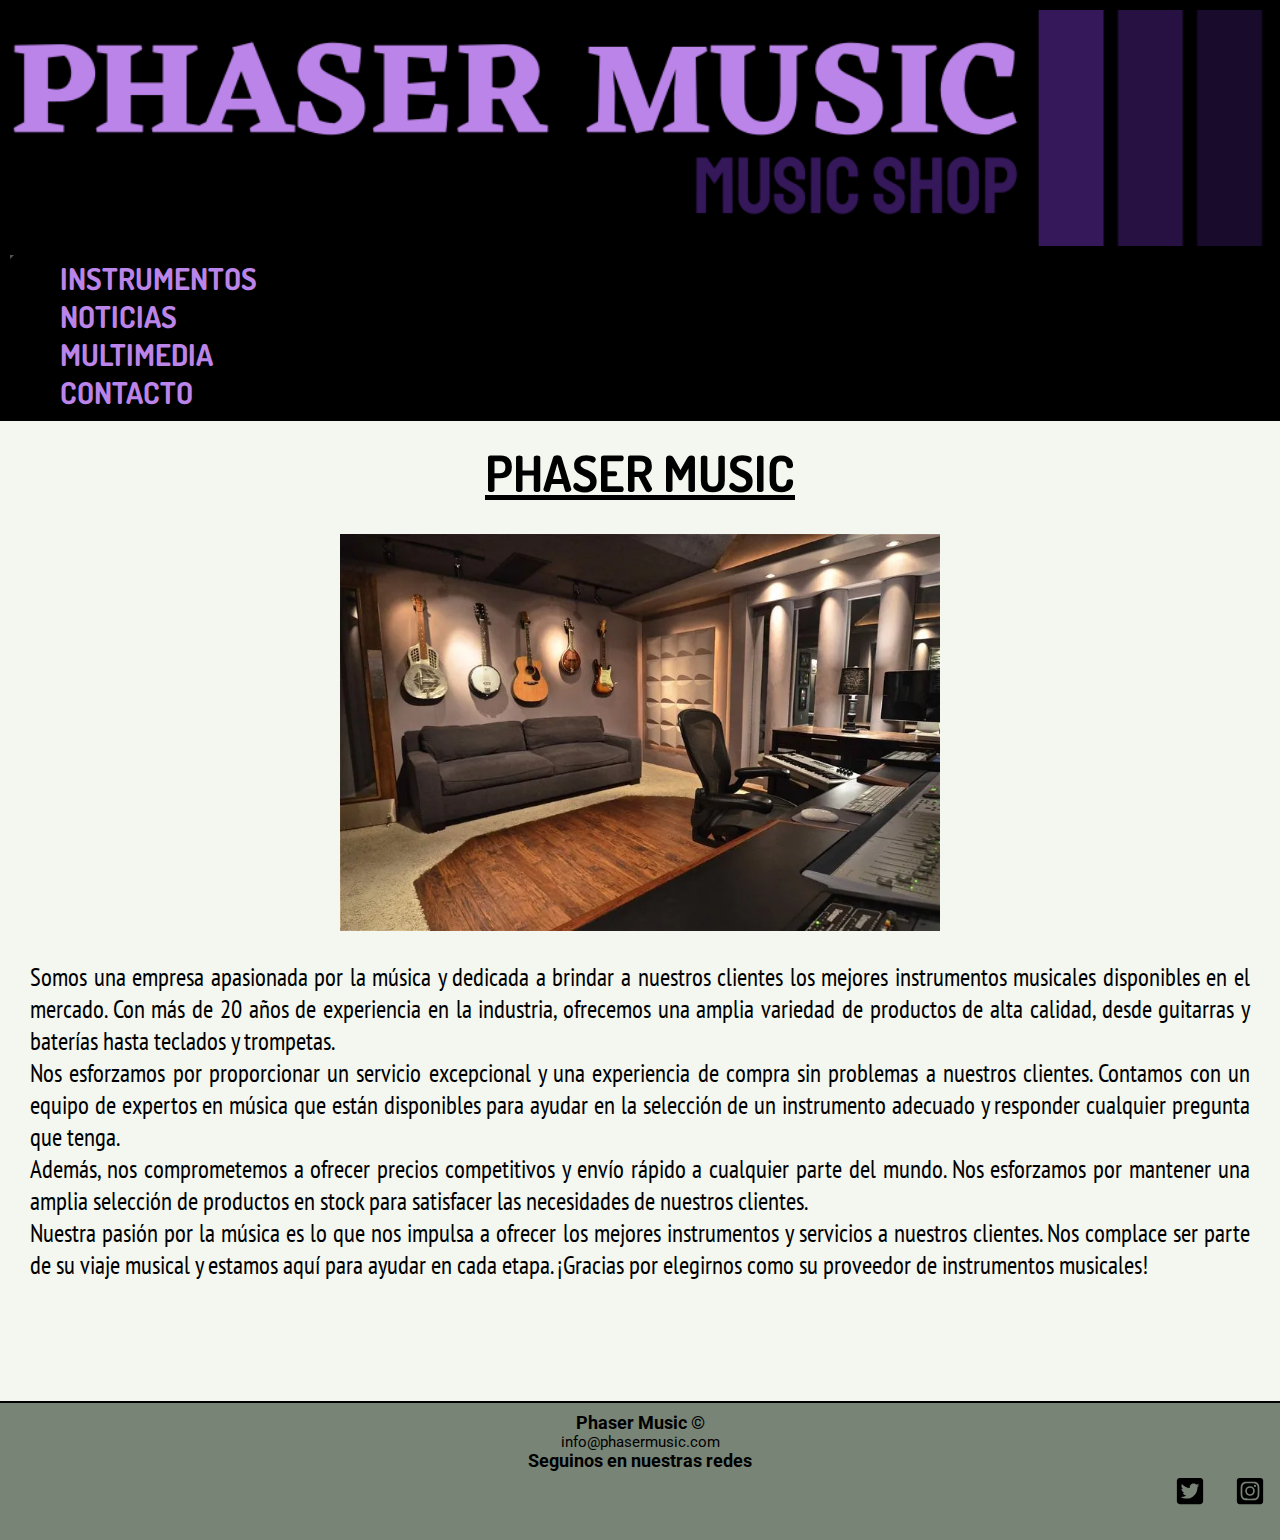
<file: index.html>
<!DOCTYPE html>
<html lang="en">
<head>
    <meta charset="UTF-8">
    <meta http-equiv="X-UA-Compatible" content="IE=edge">
    <meta name="viewport" content="width=device-width, initial-scale=1.0">
    <meta name="description" content="Tienda de instrumentos musicales Phaser Music">
    <meta name="keywords" content="Tienda de música, Noticias, Producción musical, Eventos musicales, Comunidad musical">
    <title>PHASER MUSIC - Venta de Instrumentos Musicales</title>
    
    <!-- Google Fonts -->
    <link rel="preconnect" href="https://fonts.googleapis.com">
    <link rel="preconnect" href="https://fonts.gstatic.com" crossorigin>
    <link href="https://fonts.googleapis.com/css2?family=Dosis&family=PT+Sans+Narrow&family=Roboto&display=swap" rel="stylesheet">
    
    <!-- bootstrap -->
    <link href="https://cdn.jsdelivr.net/npm/bootstrap@5.3.0-alpha1/dist/css/bootstrap.min.css" rel="stylesheet" integrity="sha384-GLhlTQ8iRABdZLl6O3oVMWSktQOp6b7In1Zl3/Jr59b6EGGoI1aFkw7cmDA6j6gD" crossorigin="anonymous">
    
    <!-- AOS -->
    <link href="https://unpkg.com/aos@2.3.1/dist/aos.css" rel="stylesheet">
    
    <!-- CSS main-->
    <link rel="stylesheet" href="./css/styles.css">
</head>

<body>
    <header>
        <nav class="navbar navbar-expand-xl">
            <div class="container-fluid">
                <a class="navbar-brand" href="index.html"><img src="./images/pm-logo.webp" alt="logo empresa"></a>
                <button class="navbar-toggler" type="button" data-bs-toggle="collapse" data-bs-target="#navbarTogglerDemo02" aria-controls="navbarTogglerDemo02" aria-expanded="false" aria-label="Toggle navigation">
                    <span class="navbar-toggler-icon"></span>
                </button>
                <div class="collapse navbar-collapse" id="navbarTogglerDemo02">
                    <ul class="navbar-nav me-auto mb-2 mb-lg-0">
                        <li class="nav-item">
                            <a class="nav-link" href="./pages/instrumentos.html">INSTRUMENTOS</a>
                        </li>
                        <li class="nav-item">
                            <a class="nav-link" href="./pages/noticias.html">NOTICIAS</a>
                        </li>
                        <li class="nav-item">
                            <a class="nav-link" href="./pages/multimedia.html">MULTIMEDIA</a>
                        </li>
                        <li class="nav-item">
                            <a class="nav-link" href="./pages/contacto.html">CONTACTO</a>
                        </li>
                    </ul>
                </div>
            </div>
        </nav>
    </header>
    <main class="main_index">
        <section>
            <h1 class="title_main"> PHASER MUSIC</h1>
            <div data-aos="zoom-in">
                <img src="./images/sala-de-grabacion.webp" alt="Sala de estudio de musica" class="img_main container-lg">
            </div>
        </section>
        <section>
            <div>
                <p class="text_paragraph">Somos una empresa apasionada por la música y dedicada a brindar a nuestros clientes los mejores instrumentos musicales disponibles en el mercado. Con más de 20 años de experiencia en la industria, ofrecemos una amplia variedad de productos de alta calidad, desde guitarras y baterías hasta teclados y trompetas.
                <br>
                Nos esforzamos por proporcionar un servicio excepcional y una experiencia de compra sin problemas a nuestros clientes. Contamos con un equipo de expertos en música que están disponibles para ayudar en la selección de un instrumento adecuado y responder cualquier pregunta que tenga. 
                <br>
                Además, nos comprometemos a ofrecer precios competitivos y envío rápido a cualquier parte del mundo. Nos esforzamos por mantener una amplia selección de productos en stock para satisfacer las necesidades de nuestros clientes. 
                <br>
                Nuestra pasión por la música es lo que nos impulsa a ofrecer los mejores instrumentos y servicios a nuestros clientes. Nos complace ser parte de su viaje musical y estamos aquí para ayudar en cada etapa. ¡Gracias por elegirnos como su proveedor de instrumentos musicales!
                </p>
            </div>
        </section>
    </main>
    <footer>
        <section>
            <h3 class="text-footer">Phaser Music ©</h3>
            <p><a class="mail" href="mailto:info@phasermusic.com">info@phasermusic.com</a></p>
        </section>
        <section>
            <h3 class="text-footer">Seguinos en nuestras redes</h3>
            <span>
                <ul class="redes">
                    <li class="icons"><a href="https://twitter.com/phasermusicok" target="_blank"><img src="./images/Twitter.svg" alt="Twitter" class="icon_redes"></a></li>
                    <li class="icons"><a href="https://instagram.com/phasermusicok" target="_blank"><img src="./images/Instagram.svg" alt="Instagram" class="icon_redes"></a></li>
                </ul>
            </span>
        </section>
    </footer>
    
    <!-- script bootstrap -->
    <script src="https://cdn.jsdelivr.net/npm/bootstrap@5.3.0-alpha1/dist/js/bootstrap.bundle.min.js" integrity="sha384-w76AqPfDkMBDXo30jS1Sgez6pr3x5MlQ1ZAGC+nuZB+EYdgRZgiwxhTBTkF7CXvN" crossorigin="anonymous"></script>
    <!-- script AOS -->
    <script src="https://unpkg.com/aos@2.3.1/dist/aos.js"></script>
    <script>
        AOS.init();
    </script>
</body>

</html>
</file>
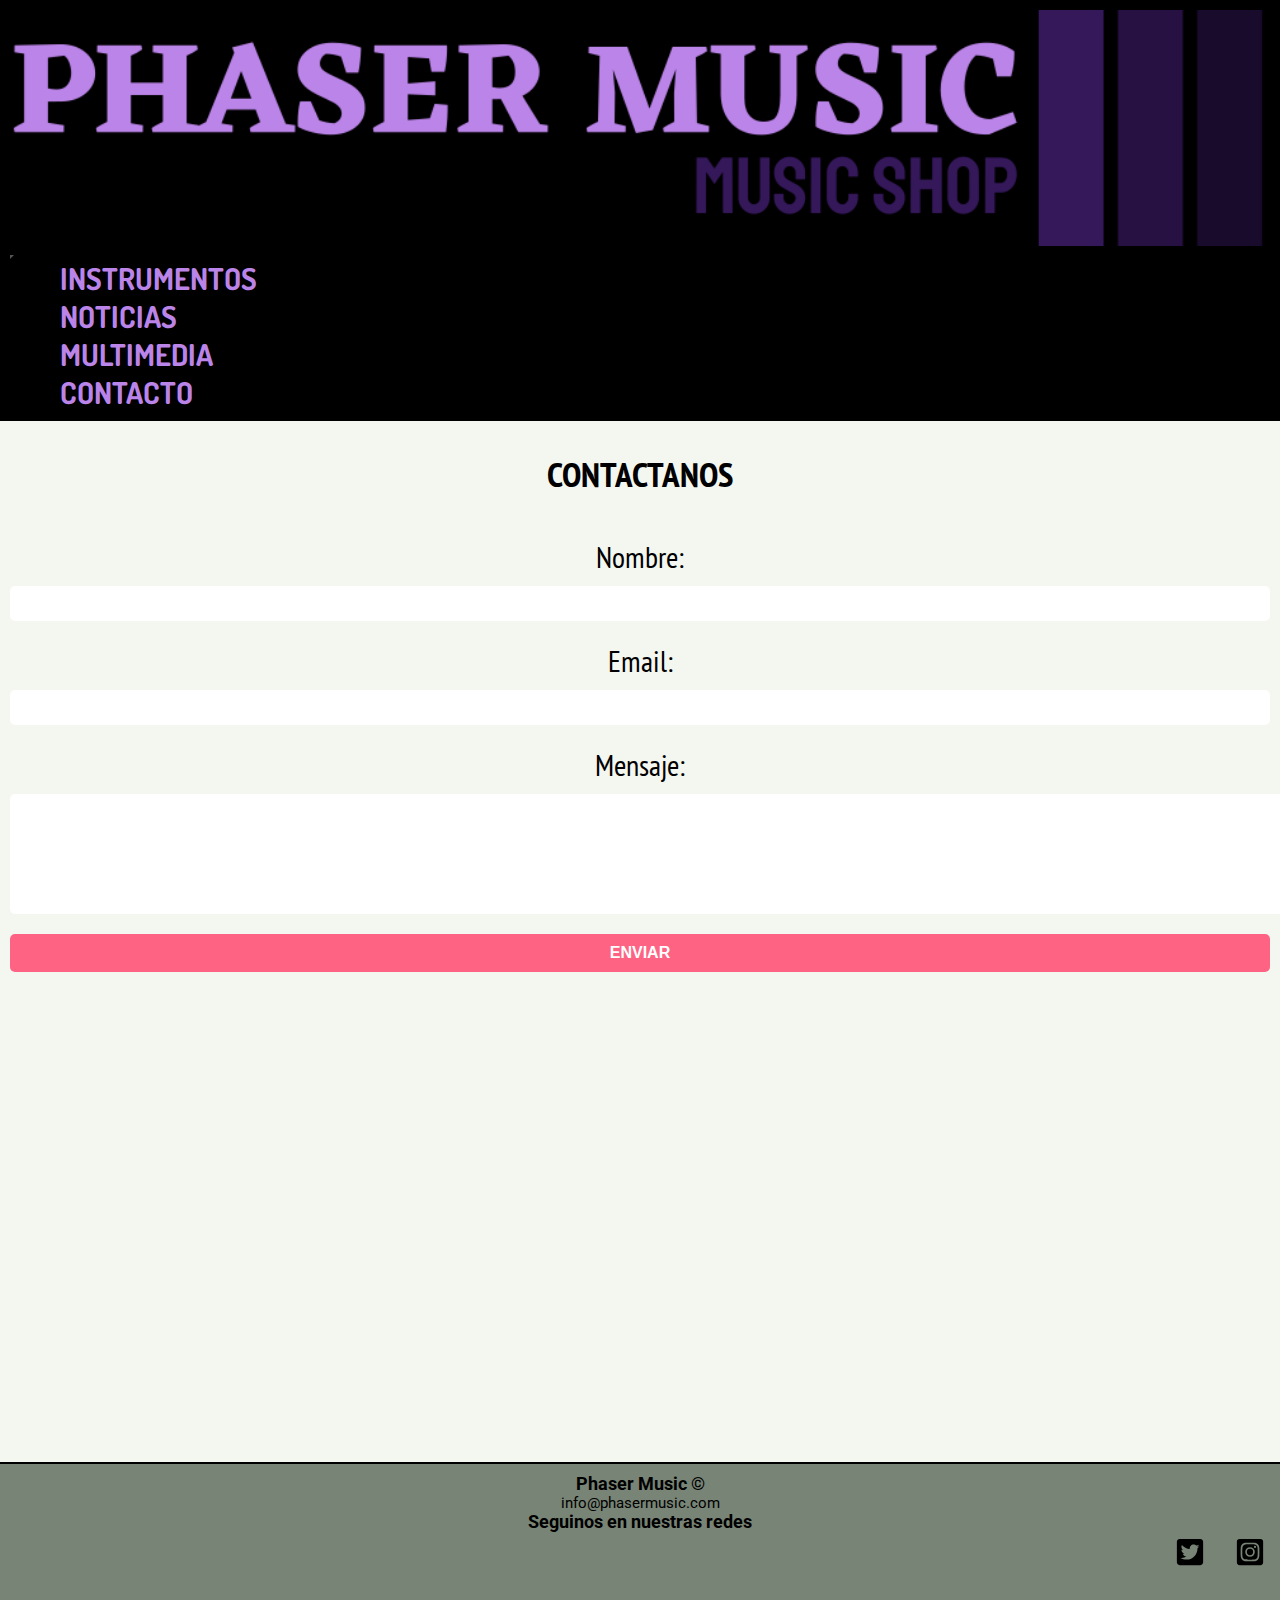
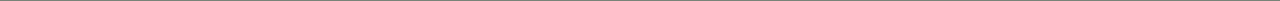
<file: pages/contacto.html>
<!DOCTYPE html>
<html lang="en">
<head>
    <meta charset="UTF-8">
    <meta http-equiv="X-UA-Compatible" content="IE=edge">
    <meta name="viewport" content="width=device-width, initial-scale=1.0">
    <meta name="description" content="Contáctanos para asesoramiento en instrumentos">
    <meta name="keywords" content="Tienda, Instrumentos musicales, Noticias, Producción musical, Eventos musicales, asesoramiento">
    <title>Contáctanos | PHASER MUSIC</title>
    
    <!-- bootstrap -->
    <link href="https://cdn.jsdelivr.net/npm/bootstrap@5.3.0-alpha1/dist/css/bootstrap.min.css" rel="stylesheet" integrity="sha384-GLhlTQ8iRABdZLl6O3oVMWSktQOp6b7In1Zl3/Jr59b6EGGoI1aFkw7cmDA6j6gD" crossorigin="anonymous">
    
    
    <!-- Google Fonts -->
    <link rel="preconnect" href="https://fonts.googleapis.com">
    <link rel="preconnect" href="https://fonts.gstatic.com" crossorigin>
    <link href="https://fonts.googleapis.com/css2?family=Dosis&family=PT+Sans+Narrow&family=Roboto&display=swap" rel="stylesheet">
    
    <!-- CSS main-->
    <link rel="stylesheet" href="../css/styles.css">
</head>

<body>
    <header>
        <nav class="navbar navbar-expand-xl">
            <div class="container-fluid">
                <a class="navbar-brand" href="../index.html"><img src="../images/pm-logo.webp" alt="logo empresa"></a>
                <button class="navbar-toggler" type="button" data-bs-toggle="collapse" data-bs-target="#navbarTogglerDemo02" aria-controls="navbarTogglerDemo02" aria-expanded="false" aria-label="Toggle navigation">
                    <span class="navbar-toggler-icon"></span>
                </button>
                <div class="collapse navbar-collapse" id="navbarTogglerDemo02">
                    <ul class="navbar-nav me-auto mb-2 mb-lg-0">
                            <li class="nav-item">
                                <a class="nav-link " href="./instrumentos.html">INSTRUMENTOS</a>
                            </li>
                            <li class="nav-item">
                                <a class="nav-link" href="./noticias.html">NOTICIAS</a>
                            </li>
                            <li class="nav-item">
                                <a class="nav-link" href="./multimedia.html">MULTIMEDIA</a>
                            </li>
                            <li class="nav-item">
                                <a class="nav-link" href="./contacto.html">CONTACTO</a>
                        </li>
                    </ul>
                </div>
            </div>
        </nav>
    </header>
    <main>
        <section>
            <div class="contact-form container-md">
                <h1 class="heading">CONTACTANOS</h1>
                <form>
                    <label for="name">Nombre:</label>
                    <input type="text" required="">
                    <label for="email">Email:</label>
                    <input type="email" id="email" name="email" required="">
                    <label for="message">Mensaje:</label>
                    <textarea id="message" name="message" required=""></textarea>
                    <button type="submit">ENVIAR</button>
                </form>
            </div>
        </section>
        <section class="contact-maps">
            <iframe src="https://www.google.com/maps/embed?pb=!1m18!1m12!1m3!1d13136.966155901135!2d-58.4499033572472!3d-34.59805327431516!2m3!1f0!2f0!3f0!3m2!1i1024!2i768!4f13.1!3m3!1m2!1s0x95bcca0c687ee0b7%3A0x879b67a1fd77fb98!2sVilla%20Crespo%2C%20CABA!5e0!3m2!1ses-419!2sar!4v1678133033742!5m2!1ses-419!2sar" width="400" height="300" style="border:0;" allowfullscreen="" loading="lazy" referrerpolicy="no-referrer-when-downgrade"></iframe>
        </section>
    </main>
    <footer>
        <section>
            <h3 class="text-footer">Phaser Music ©</h3>
            <p><a class="mail" href="mailto:info@phasermusic.com">info@phasermusic.com</a></p>
        </section>
        <section>
            <h3 class="text-footer">Seguinos en nuestras redes</h3>
            <span>
                <ul class="redes">
                    <li class="icons"><a href="https://twitter.com/phasermusicok" target="_blank"><img src="../images/Twitter.svg" alt="Twitter" class="icon_redes"></a></li>
                    <li class="icons"><a href="https://instagram.com/phasermusicok" target="_blank"><img src="../images/Instagram.svg" alt="Instagram" class="icon_redes"></a></li>
                </ul>
            </span>
        </section>
    </footer>
    <!-- script bootstrap -->
    <script src="https://cdn.jsdelivr.net/npm/bootstrap@5.3.0-alpha1/dist/js/bootstrap.bundle.min.js" integrity="sha384-w76AqPfDkMBDXo30jS1Sgez6pr3x5MlQ1ZAGC+nuZB+EYdgRZgiwxhTBTkF7CXvN" crossorigin="anonymous"></script>
</body>

</html>
</file>
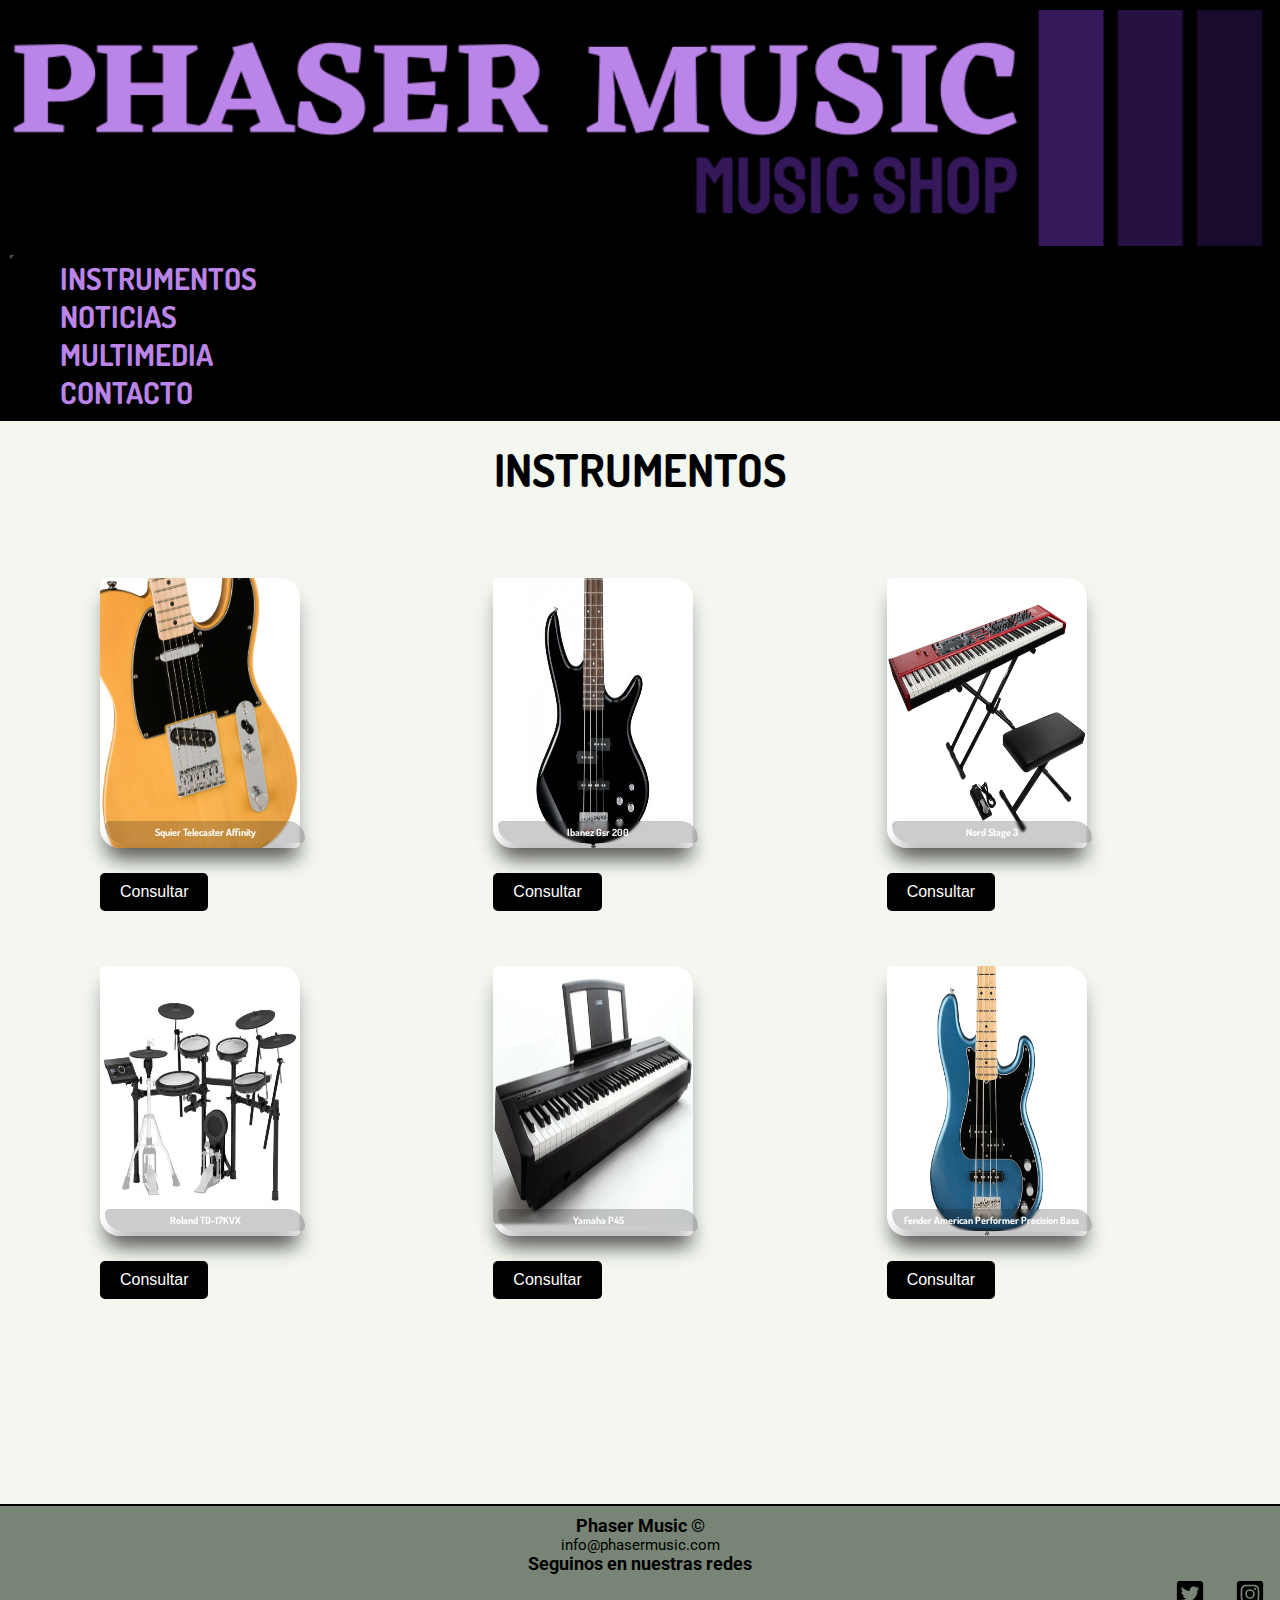
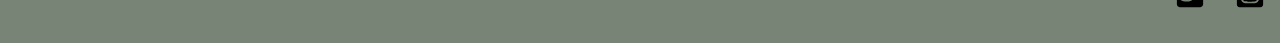
<file: pages/instrumentos.html>
<!DOCTYPE html>
<html lang="en">
<head>
    <meta charset="UTF-8">
    <meta http-equiv="X-UA-Compatible" content="IE=edge">
    <meta name="viewport" content="width=device-width, initial-scale=1.0">
    <meta name="description" content="Instrumentos | Phaser Music">
    <meta name="keywords" content="Tienda, Instrumentos musicales, guitarra, bajo, bateria, teclado, accesorios">
    <title>Instrumentos | PHASER MUSIC</title>
    
    <!-- bootstrap -->
    <link href="https://cdn.jsdelivr.net/npm/bootstrap@5.3.0-alpha1/dist/css/bootstrap.min.css" rel="stylesheet" integrity="sha384-GLhlTQ8iRABdZLl6O3oVMWSktQOp6b7In1Zl3/Jr59b6EGGoI1aFkw7cmDA6j6gD" crossorigin="anonymous">
    
    
    <!-- Google Fonts -->
    <link rel="preconnect" href="https://fonts.googleapis.com">
    <link rel="preconnect" href="https://fonts.gstatic.com" crossorigin>
    <link href="https://fonts.googleapis.com/css2?family=Dosis&family=PT+Sans+Narrow&family=Roboto&display=swap" rel="stylesheet">
    
    <!-- CSS main-->
    <link rel="stylesheet" href="../css/styles.css">
</head>
<body>
    <header>
        <nav class="navbar navbar-expand-xl">
            <div class="container-fluid">
                <a class="navbar-brand" href="../index.html"><img src="../images/pm-logo.webp" alt="logo empresa"></a>
                <button class="navbar-toggler" type="button" data-bs-toggle="collapse" data-bs-target="#navbarTogglerDemo02" aria-controls="navbarTogglerDemo02" aria-expanded="false" aria-label="Toggle navigation">
                    <span class="navbar-toggler-icon"></span>
                </button>
                <div class="collapse navbar-collapse" id="navbarTogglerDemo02">
                    <ul class="navbar-nav me-auto mb-2 mb-lg-0">
                        <li class="nav-item">
                            <a class="nav-link " href="./instrumentos.html">INSTRUMENTOS</a>
                        </li>
                        <li class="nav-item">
                            <a class="nav-link" href="./noticias.html">NOTICIAS</a>
                        </li>
                        <li class="nav-item">
                            <a class="nav-link" href="./multimedia.html">MULTIMEDIA</a>
                        </li>
                        <li class="nav-item">
                            <a class="nav-link" href="./contacto.html">CONTACTO</a>
                        </li>
                    </ul>
                </div>
            </div>
        </nav>
    </header>
    <main>
        <h1 class="title-page">INSTRUMENTOS</h1>
        <section class="card-container">
            <article>
            <div class="card">
                <div class="img-container">
                    <div class="img"><img src="../images/squier-tele.webp" alt="Guitarra tipo Telecaster">
                    </div>
                    <div class="description card">
                        <span class="title">
                            Squier Telecaster Affinity
                        </span>
                    </div>
                </div>
            </div>
            <button class="boton-contacto" onclick="location.href='./contacto.html'">Consultar</button>
            </article>
            <article>
            <div class="card">
                <div class="img-container">
                    <div class="img"> <img src="../images/bajo-ibanez.webp" alt="Bajo Ibanez">
                    </div>
                    <div class="description card">
                        <span class="title">
                            Ibanez Gsr 200
                        </span>
                    </div>
                </div>
            </div>
            <button class="boton-contacto" onclick="location.href='./contacto.html'">Consultar</button>
            </article>
            <article>
            <div class="card">
                <div class="img-container">
                    <div class="img"> <img src="../images/NS3.webp" alt="Teclado Nord">
                    </div>
                    <div class="description card">
                        <span class="title">
                            Nord Stage 3
                        </span>
                    </div>
                </div>
            </div>
            <button class="boton-contacto" onclick="location.href='./contacto.html'">Consultar</button>
            </article>
            <article>
                <div class="card">
                    <div class="img-container">
                        <div class="img"> <img src="../images/roland-td-17kvx.webp" alt="bateria roland">
                        </div>
                        <div class="description card">
                            <span class="title">
                                Roland TD-17KVX
                            </span>
                        </div>
                    </div>
                </div>
                <button class="boton-contacto" onclick="location.href='./contacto.html'">Consultar</button>
            </article>
            <article>
                <div class="card">
                    <div class="img-container">
                        <div class="img"> <img src="../images/Yamaha-P45.webp" alt="bateria roland">
                        </div>
                        <div class="description card">
                            <span class="title">
                                Yamaha P45
                            </span>
                        </div>
                    </div>
                </div>
                <button class="boton-contacto" onclick="location.href='./contacto.html'">Consultar</button>
            </article>
            <article>
                <div class="card">
                    <div class="img-container">
                        <div class="img"> <img src="../images/PBass.webp" alt="bateria roland">
                        </div>
                        <div class="description card">
                            <span class="title">
                                Fender American Performer Precision Bass
                            </span>
                        </div>
                    </div>
                </div>
                <button class="boton-contacto" onclick="location.href='./contacto.html'">Consultar</button>
            </article>
        </section>
    </main>
    <footer>
        <section>
            <h3 class="text-footer">Phaser Music ©</h3>
            <p><a class="mail" href="mailto:info@phasermusic.com">info@phasermusic.com</a></p>
        </section>
        <section>
            <h3 class="text-footer">Seguinos en nuestras redes</h3>
            <span>
                <ul class="redes">
                    <li class="icons"><a href="https://twitter.com/phasermusicok" target="_blank"><img src="../images/Twitter.svg" alt="Twitter" class="icon_redes"></a></li>
                    <li class="icons"><a href="https://instagram.com/phasermusicok" target="_blank"><img src="../images/Instagram.svg" alt="Instagram" class="icon_redes"></a></li>
                </ul>
            </span>
        </section>
    </footer>
    <!-- script bootstrap -->
    <script src="https://cdn.jsdelivr.net/npm/bootstrap@5.3.0-alpha1/dist/js/bootstrap.bundle.min.js" integrity="sha384-w76AqPfDkMBDXo30jS1Sgez6pr3x5MlQ1ZAGC+nuZB+EYdgRZgiwxhTBTkF7CXvN" crossorigin="anonymous"></script>
</body>
</html>
</file>
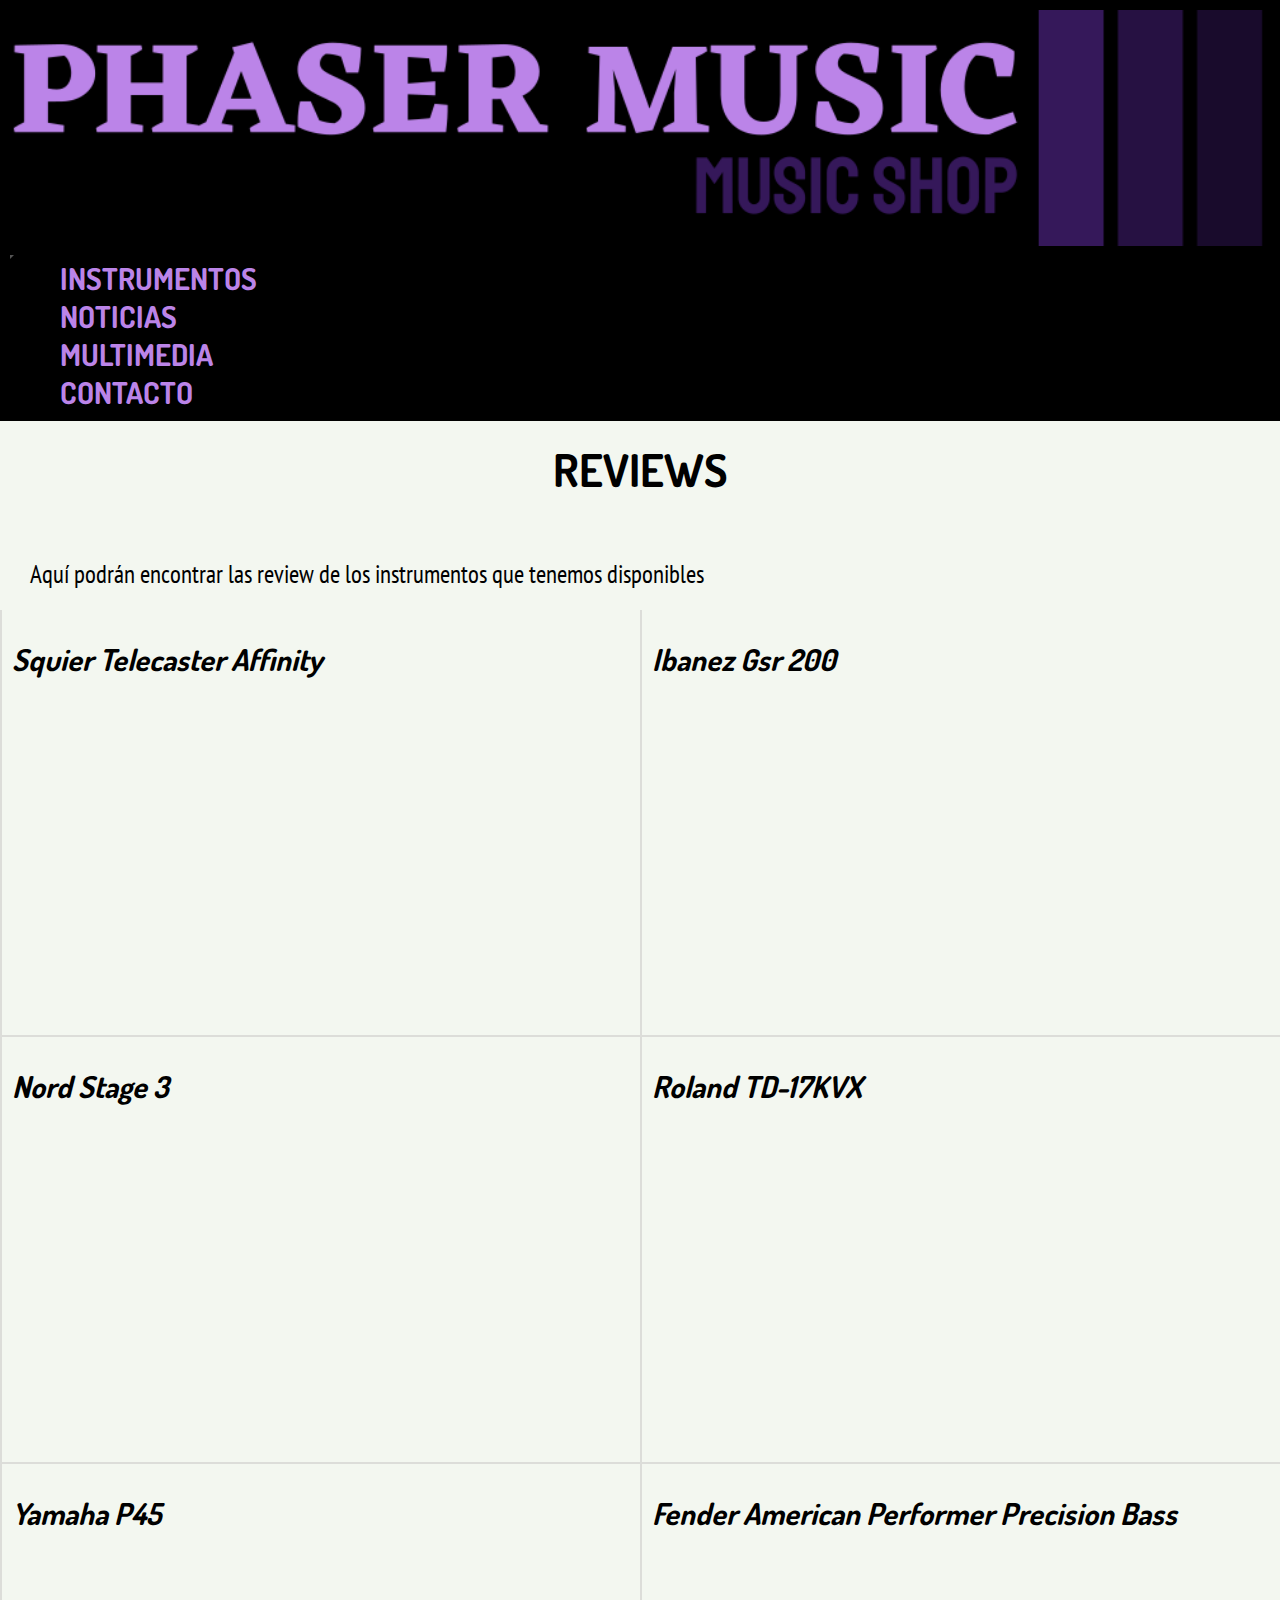
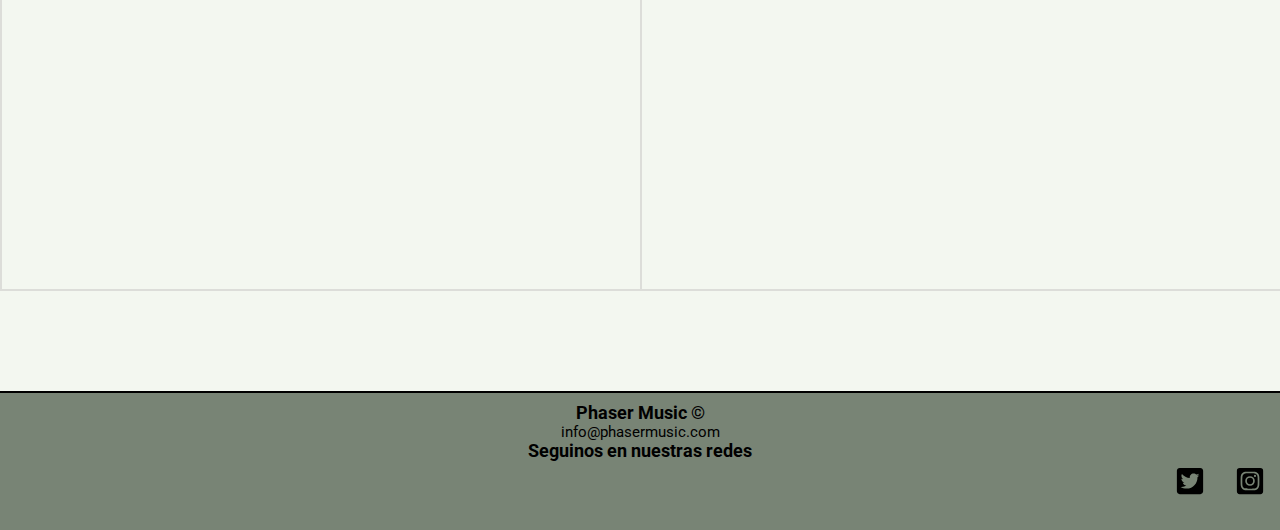
<file: pages/multimedia.html>
<!DOCTYPE html>
<html lang="en">
<head>
    <meta charset="UTF-8">
    <meta http-equiv="X-UA-Compatible" content="IE=edge">
    <meta name="viewport" content="width=device-width, initial-scale=1.0">
    <meta name="description" content="Videos demostrativos de los instrumentos que tenemos a la venta">
    <meta name="keywords" content="Tienda, Instrumentos musicales, revisiones, Noticias, Producción musical, Eventos musicales">
    <title>Reviews | PHASER MUSIC</title>
    
    <!-- bootstrap -->
    <link href="https://cdn.jsdelivr.net/npm/bootstrap@5.3.0-alpha1/dist/css/bootstrap.min.css" rel="stylesheet" integrity="sha384-GLhlTQ8iRABdZLl6O3oVMWSktQOp6b7In1Zl3/Jr59b6EGGoI1aFkw7cmDA6j6gD" crossorigin="anonymous">
    
    <!-- Google Fonts -->
    <link rel="preconnect" href="https://fonts.googleapis.com">
    <link rel="preconnect" href="https://fonts.gstatic.com" crossorigin>
    <link href="https://fonts.googleapis.com/css2?family=Dosis&family=PT+Sans+Narrow&family=Roboto&display=swap" rel="stylesheet">
    
    <!-- CSS main-->
    <link rel="stylesheet" href="../css/styles.css">
</head>
<body>
    <header>
        <nav class="navbar navbar-expand-xl">
            <div class="container-fluid">
                <a class="navbar-brand" href="../index.html"><img src="../images/pm-logo.webp" alt="logo empresa"></a>
                <button class="navbar-toggler" type="button" data-bs-toggle="collapse" data-bs-target="#navbarTogglerDemo02" aria-controls="navbarTogglerDemo02" aria-expanded="false" aria-label="Toggle navigation">
                    <span class="navbar-toggler-icon"></span>
                </button>
                <div class="collapse navbar-collapse" id="navbarTogglerDemo02">
                    <ul class="navbar-nav me-auto mb-2 mb-lg-0">
                        <li class="nav-item">
                            <a class="nav-link " href="./instrumentos.html">INSTRUMENTOS</a>
                        </li>
                        <li class="nav-item">
                            <a class="nav-link" href="./noticias.html">NOTICIAS</a>
                        </li>
                        <li class="nav-item">
                            <a class="nav-link" href="./multimedia.html">MULTIMEDIA</a>
                        </li>
                        <li class="nav-item">
                            <a class="nav-link" href="./contacto.html">CONTACTO</a>
                        </li>
                    </ul>
                </div>
            </div>
        </nav>
    </header>

    <main class="main-media">
        <h1 class="title-page">REVIEWS</h1>
        <P class="text_paragraph">Aquí podrán encontrar las review de los instrumentos que tenemos disponibles</P>
        <section class="video-container">
            <article class="video">
                <h2 class="title-video">Squier Telecaster Affinity</h2>
                <iframe width="560" height="315" src="https://www.youtube.com/embed/E2dxMhqp_fc" title="YouTube video player" frameborder="0" allow="accelerometer; autoplay; clipboard-write; encrypted-media; gyroscope; picture-in-picture; web-share" allowfullscreen></iframe>
            </article>
            <article class="video">
                <h2 class="title-video">Ibanez Gsr 200</h2>
                <iframe width="560" height="315" src="https://www.youtube.com/embed/9slwyOLfAe0" title="YouTube video player" frameborder="0" allow="accelerometer; autoplay; clipboard-write; encrypted-media; gyroscope; picture-in-picture; web-share" allowfullscreen></iframe>
            </article>
            <article class="video">
                <h2 class="title-video">Nord Stage 3</h2>
                <iframe width="560" height="315" src="https://www.youtube.com/embed/tVBKto6Cfqo" title="YouTube video player" frameborder="0" allow="accelerometer; autoplay; clipboard-write; encrypted-media; gyroscope; picture-in-picture; web-share" allowfullscreen></iframe>
            </article>
            <article class="video">
                <h2 class="title-video">Roland TD-17KVX</h2>
                <iframe width="560" height="315" src="https://www.youtube.com/embed/JDHVb9sfdEY" title="YouTube video player" frameborder="0" allow="accelerometer; autoplay; clipboard-write; encrypted-media; gyroscope; picture-in-picture; web-share" allowfullscreen></iframe>
            </article>
            <article class="video">
                <h2 class="title-video">Yamaha P45</h2>
                <iframe width="560" height="315" src="https://www.youtube.com/embed/_mZ8xFhrDuE" title="YouTube video player" frameborder="0" allow="accelerometer; autoplay; clipboard-write; encrypted-media; gyroscope; picture-in-picture; web-share" allowfullscreen></iframe>
            </article>
            <article class="video">
                <h2 class="title-video">Fender American Performer Precision Bass</h2>
                <iframe width="560" height="315" src="https://www.youtube.com/embed/4IBRYS34WWk" title="YouTube video player" frameborder="0" allow="accelerometer; autoplay; clipboard-write; encrypted-media; gyroscope; picture-in-picture; web-share" allowfullscreen></iframe>
            </article>
        </section>
    </main>

    <footer>
        <section>
            <h3 class="text-footer">Phaser Music ©</h3>
            <p><a class="mail" href="mailto:info@phasermusic.com">info@phasermusic.com</a></p>
        </section>
        <section>
            <h3 class="text-footer">Seguinos en nuestras redes</h3>
            <span>
                <ul class="redes">
                    <li class="icons"><a href="https://twitter.com/phasermusicok" target="_blank"><img src="../images/Twitter.svg" alt="Twitter" class="icon_redes"></a></li>
                    <li class="icons"><a href="https://instagram.com/phasermusicok" target="_blank"><img src="../images/Instagram.svg" alt="Instagram" class="icon_redes"></a></li>
                </ul>
            </span>
        </section>
    </footer>
    <!-- script bootstrap -->
    <script src="https://cdn.jsdelivr.net/npm/bootstrap@5.3.0-alpha1/dist/js/bootstrap.bundle.min.js" integrity="sha384-w76AqPfDkMBDXo30jS1Sgez6pr3x5MlQ1ZAGC+nuZB+EYdgRZgiwxhTBTkF7CXvN" crossorigin="anonymous"></script>
</body>
</html>
</file>
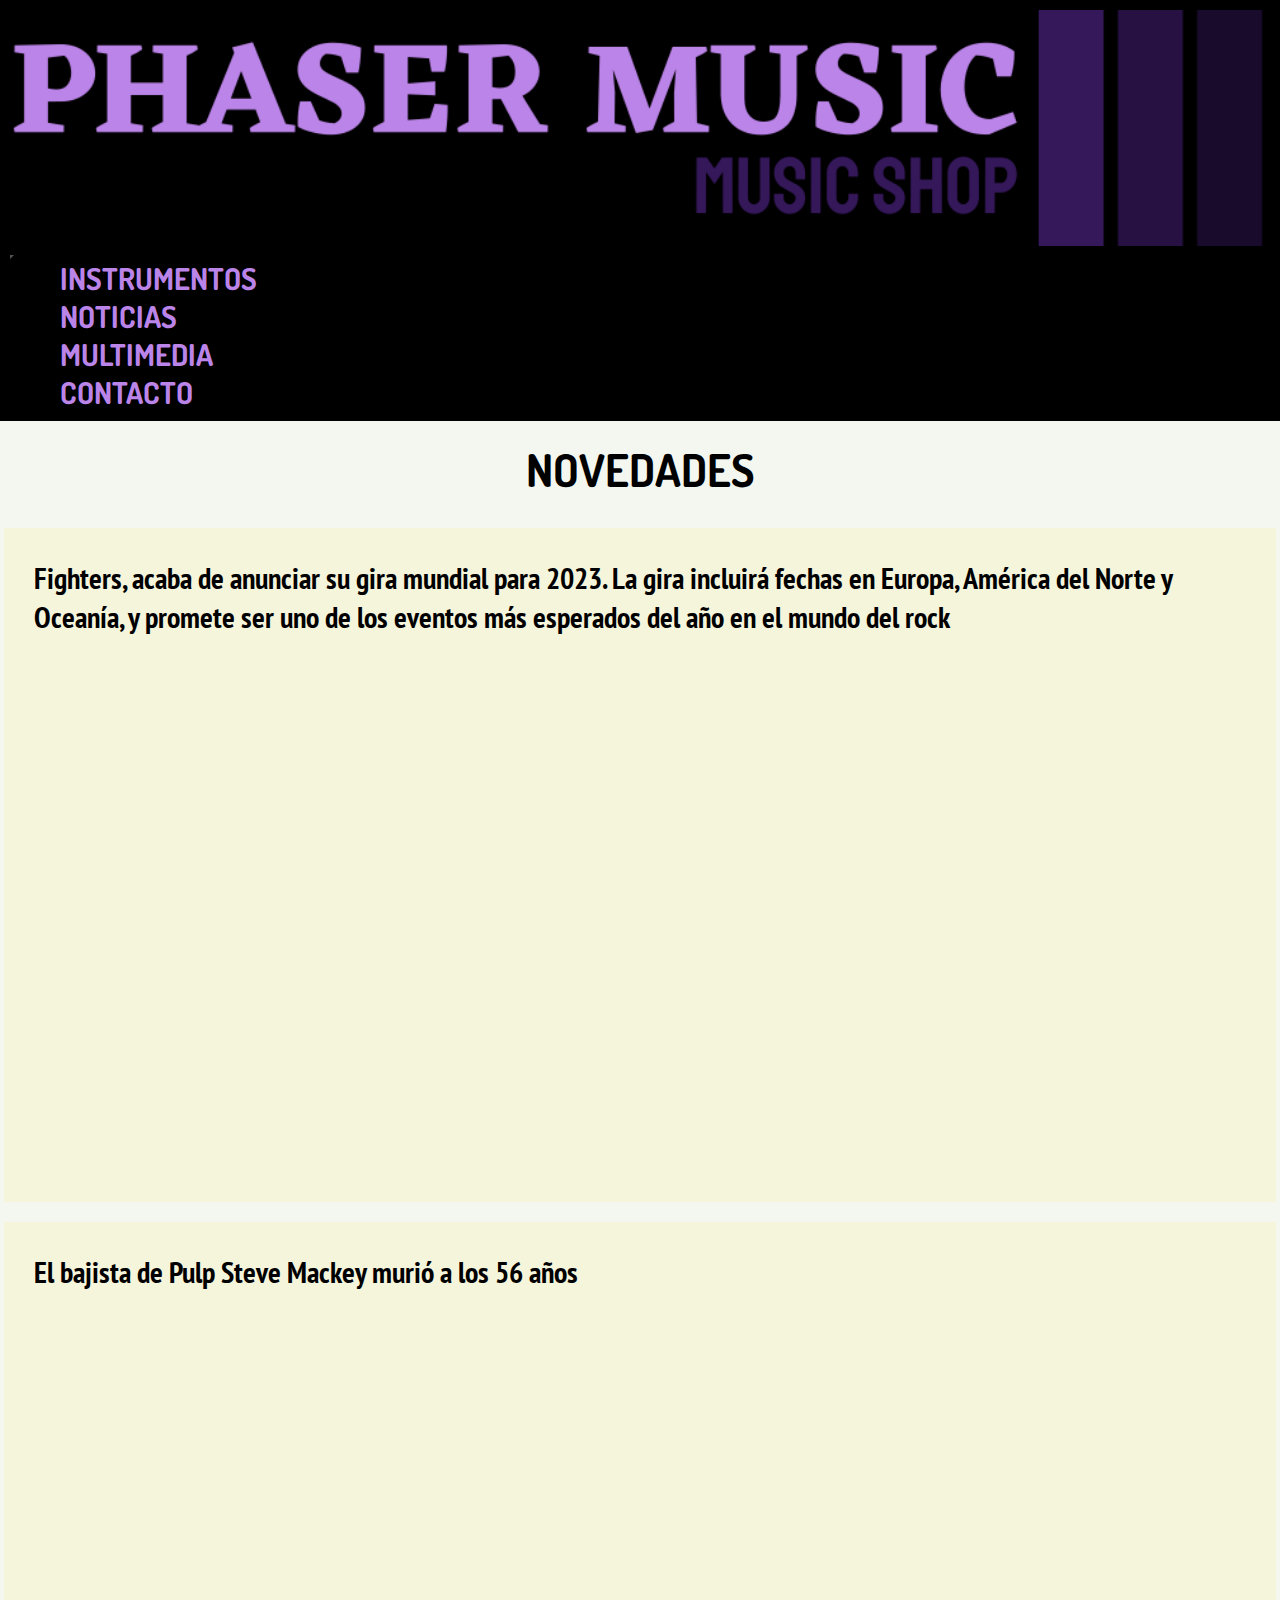
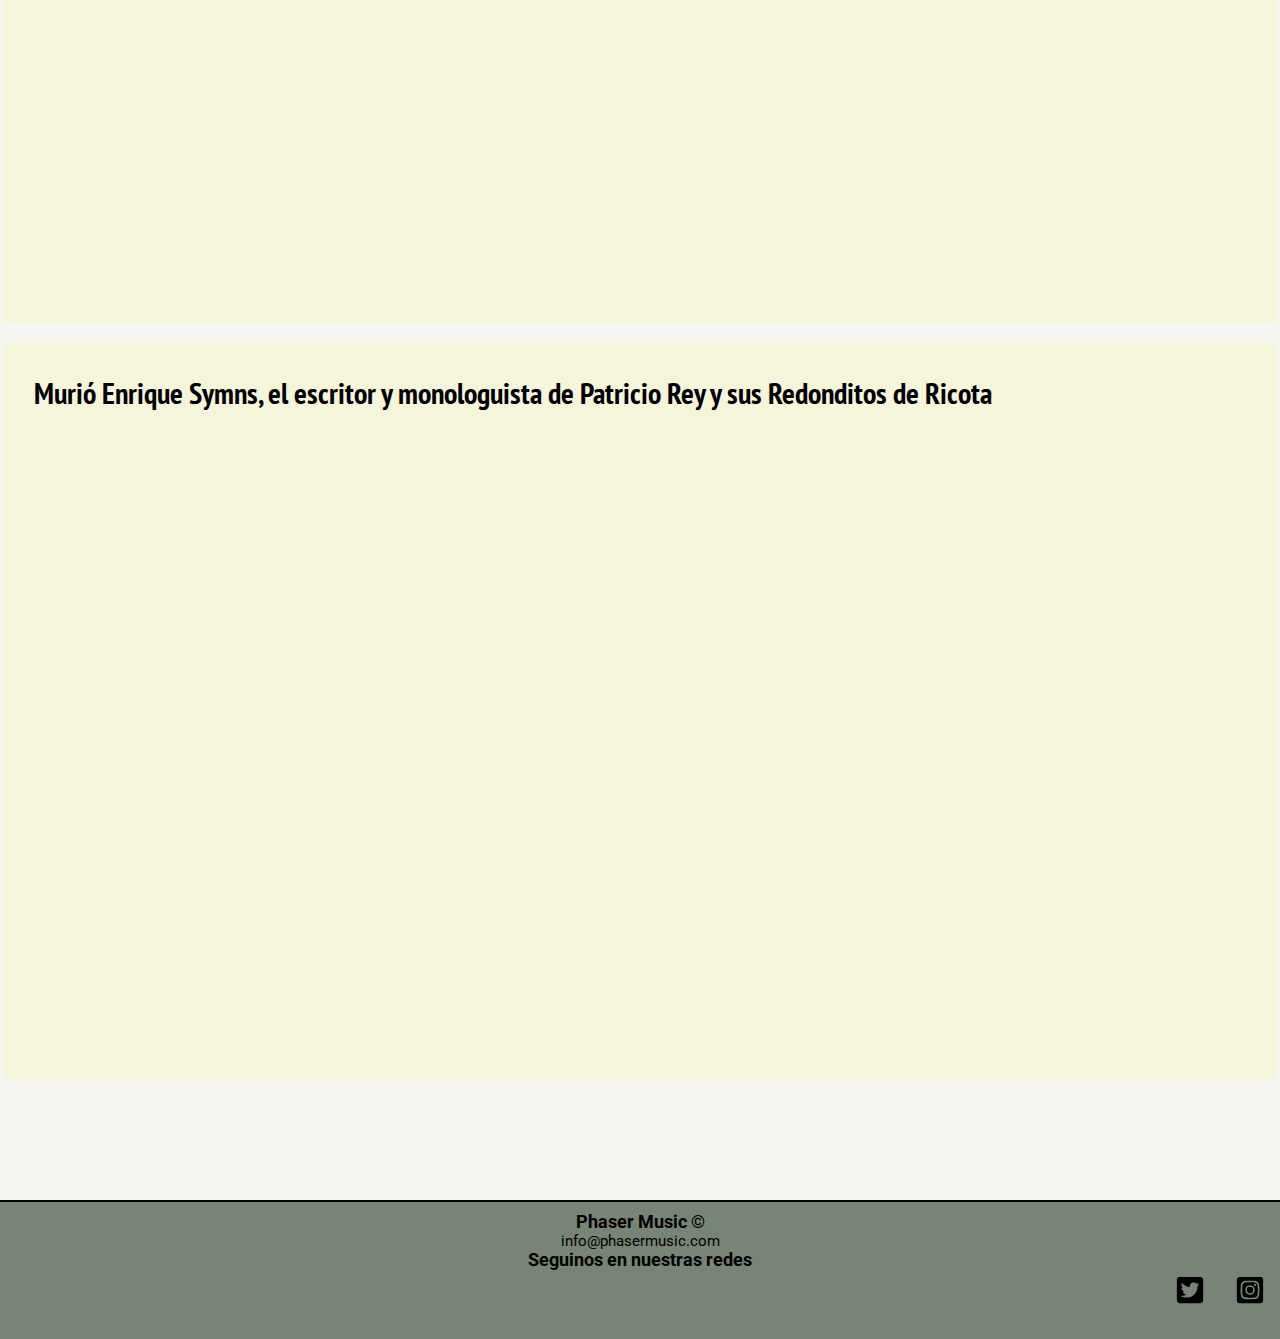
<file: pages/noticias.html>
<!DOCTYPE html>
<html lang="en">

<head>
    <meta charset="UTF-8">
    <meta http-equiv="X-UA-Compatible" content="IE=edge">
    <meta name="viewport" content="width=device-width, initial-scale=1.0">
    <meta name="description" content="Últimas Noticias | Phaser Music">
    <meta name="keywords" content="Tienda, Noticias, Producción musical, Eventos musicales, artistas, shows">
    <title>Noticias | PHASER MUSIC </title>
    
    <!-- Google Fonts -->
    <link rel="preconnect" href="https://fonts.googleapis.com">
    <link rel="preconnect" href="https://fonts.gstatic.com" crossorigin>
    <link href="https://fonts.googleapis.com/css2?family=Dosis&family=PT+Sans+Narrow&family=Roboto&display=swap"rel="stylesheet">
    <!-- bootstrap -->
    <link href="https://cdn.jsdelivr.net/npm/bootstrap@5.3.0-alpha1/dist/css/bootstrap.min.css" rel="stylesheet"integrity="sha384-GLhlTQ8iRABdZLl6O3oVMWSktQOp6b7In1Zl3/Jr59b6EGGoI1aFkw7cmDA6j6gD" crossorigin="anonymous">
    <!-- AOS -->
    <link href="https://unpkg.com/aos@2.3.1/dist/aos.css" rel="stylesheet">
    <!-- CSS main-->
    <link rel="stylesheet" href="../css/styles.css">

</head>

<body>
    <header>
        <nav class="navbar navbar-expand-xl">
            <div class="container-fluid">
                <a class="navbar-brand" href="../index.html"><img src="../images/pm-logo.webp" alt="logo empresa"></a>
                <button class="navbar-toggler" type="button" data-bs-toggle="collapse"
                    data-bs-target="#navbarTogglerDemo02" aria-controls="navbarTogglerDemo02" aria-expanded="false"
                    aria-label="Toggle navigation">
                    <span class="navbar-toggler-icon"></span>
                </button>
                <div class="collapse navbar-collapse" id="navbarTogglerDemo02">
                    <ul class="navbar-nav me-auto mb-2 mb-lg-0">
                        <li class="nav-item">
                            <a class="nav-link " href="./instrumentos.html">INSTRUMENTOS</a>
                        </li>
                        <li class="nav-item">
                            <a class="nav-link" href="./noticias.html">NOTICIAS</a>
                        </li>
                        <li class="nav-item">
                            <a class="nav-link" href="./multimedia.html">MULTIMEDIA</a>
                        </li>
                        <li class="nav-item">
                            <a class="nav-link" href="./contacto.html">CONTACTO</a>
                        </li>
                    </ul>
                </div>
            </div>
        </nav>
    </header>
    <main>
        <h1 class="title-page">NOVEDADES</h1>
        <section>
            <div class="noticias">
                <h2 class="title-noticias">Fighters, acaba de anunciar su gira mundial para 2023. La gira incluirá fechas en
                Europa, América del Norte y Oceanía, y promete ser uno de los eventos más esperados del año en el mundo del rock</h2>
                <div data-aos="fade-up" data-aos-anchor-placement="bottom-bottom">
                    <img src="../images/Foo-fighters-live.webp" alt="Dave Grohl" class="img-noticias">
                    <p class="paragraph-noticias">Foo Fighter anunció recientemente a través de sus redes la continuidad de la banda más allá de la muerte
                    de Taylor Hawkins, ahora la banda confirmó varias fechas oficiales tras lo que fueron los conciertos
                    tributos al fallecido baterista.
                    <br>
                    Dave Grohl, Nate Mendel, Pat Smear, Chris Shiflett y Rami Jaffee estarán en vivo en el Boston Calling
                    2023 que se celebrará en el fin de semana del 26-28 de mayo. Será la oportunidad para conocer quién será
                    el nuevo baterista de la banda. <strong>Queen Of The Stone Age, Paramore, The National, King Gizzard &
                    The Lizard Wizard y Bleachers</strong> también estarán en vivo en el festival.
                    </p>
                </div>
            </div>
        </section>
        <section>
            <div class="noticias">
                <h2 class="title-noticias">El bajista de Pulp Steve Mackey murió a los 56 años</h2>
                <div data-aos="fade-up" data-aos-anchor-placement="bottom-bottom">
                    <img src="../images/mackeyPulp.webp" alt="Steve Mackey" class="img-noticias">
                    <p class="paragraph-noticias">La esposa de Mackey, Katie, anunció su muerte el jueves en las redes sociales, escribiendo que murió
                    después de una hospitalización de tres meses. No se proporcionó causa de muerte.
                    <br>
                    “Después de tres meses en el hospital, luchando con todas sus fuerzas y determinación, estamos
                    conmocionados y devastados por haber dicho adiós a mi brillante y hermoso esposo, Steve Mackey, ” que
                    Katie escribió...
                    <a href="https://www.rollingstone.com/music/music-news/pulp-bassist-steve-mackey-dead-obit-1234689575/"target="_blank">leer mas</a>
                    </p>
                </div>
            </div>
        </section>
        <section>
            <div class="noticias">
                <h2 class="title-noticias">Murió Enrique Symns, el escritor y monologuista de Patricio Rey y sus Redonditos de Ricota</h2>
                <div data-aos="fade-up" data-aos-anchor-placement="bottom-bottom">
                    <img src="../images/Symns.webp" alt="Steve Mackey" class="img-noticias">
                    <p class="paragraph-noticias">En el día de hoy falleció Enrique Symns a los 77 años, uno de los escritores argentinos más rupturistas e
                    influyentes de las últimas décadas. Siendo parte activa del destape de los 80 post dictadura, el nacido
                    en Lanús se constituyó como una suerte de Bukowski argentino.
                    <br>
                    Symns fue fundamentalmente conocido por fundar la revista Cerdos y peces en 1983, publicación que se
                    mantuvo muy cercana al ámbito del rock. Transitando por Cemento y otros espacios culturales del momento,
                    el periodista fue parte de la movida y así es como llegó a formar parte de los shows de Patricio Rey y
                    sus Redonditos de Ricota... 
                    <a href="https://tn.com.ar/musica/noticias/2023/03/16/murio-enrique-symns-el-escritor-y-monologuista-de-patricio-rey-y-sus-redonditos-de-ricota/"target="_blank">leer mas</a>
                    </p>
                </div>
            </div>
        </section>
    </main>
    <footer>
        <section>
            <h3 class="text-footer">Phaser Music ©</h3>
            <p><a class="mail" href="mailto:info@phasermusic.com">info@phasermusic.com</a></p>
        </section>
        <section>
            <h3 class="text-footer">Seguinos en nuestras redes</h3>
            <span>
                <ul class="redes">
                    <li class="icons"><a href="https://twitter.com/phasermusicok" target="_blank"><img src="../images/Twitter.svg" alt="Twitter" class="icon_redes"></a></li>
                    <li class="icons"><a href="https://instagram.com/phasermusicok" target="_blank"><img src="../images/Instagram.svg" alt="Instagram" class="icon_redes"></a></li>
                </ul>
            </span>
        </section>
    </footer>
    <!-- script bootstrap -->
    <script src="https://cdn.jsdelivr.net/npm/bootstrap@5.3.0-alpha1/dist/js/bootstrap.bundle.min.js"
        integrity="sha384-w76AqPfDkMBDXo30jS1Sgez6pr3x5MlQ1ZAGC+nuZB+EYdgRZgiwxhTBTkF7CXvN"
        crossorigin="anonymous"></script>
    <!-- script AOS -->
    <script src="https://unpkg.com/aos@2.3.1/dist/aos.js"></script>
    <script>
        AOS.init();
    </script>
</body>

</html>
</file>
<file: css/styles.css>
* {
  margin: 0;
  padding: 0;
}

html {
  font-size: 62.5%;
}

img {
  height: 100%;
  width: 100%;
}

.navbar {
  background-color: black;
  padding-top: 10px;
  padding-left: 10px;
  padding-bottom: 10px;
  text-anchor: middle;
}

.nav-item {
  padding-left: 50px;
}

.nav-link {
  font-family: "Dosis", sans-serif;
  font-size: 30px;
  list-style: none;
  color: #BB84E8;
  text-decoration: none;
  font-weight: bold;
}

.nav-link:hover {
  color: whitesmoke;
}

.navbar-brand {
  width: 300px;
}

.navbar-toggler {
  background-color: whitesmoke;
}

main {
  background-color: #f3f7f0;
  padding-top: 20px;
  padding-bottom: 10rem;
}

.main_index {
  display: flex;
  flex-direction: column;
  align-items: center;
  justify-content: center;
}

.img_main {
  display: block;
  margin: 0 auto;
  max-width: 600px;
  height: auto;
  width: 100%;
}

.title_main {
  text-decoration-line: underline;
  font-size: 50px;
  font-family: "Dosis", sans-serif;
  font-weight: bold;
  margin-bottom: 3rem;
  text-align: center;
}

.text_paragraph {
  padding-top: 30px;
  padding-left: 30px;
  padding-right: 30px;
  padding-bottom: 20px;
  text-align: justify;
  font-family: "PT Sans Narrow", sans-serif;
  font-size: 25px;
}

.card-container {
  display: grid;
  grid-template-columns: repeat(3, 1fr);
  grid-template-rows: repeat(2, 1fr);
  justify-content: center;
  align-items: center;
  margin-top: 5rem;
  margin-left: 10rem;
  margin-bottom: 5rem;
}

.card {
  width: 200px;
  height: min-content;
  transition: all 0.3s;
  position: relative;
  border-radius: 0.5rem 2rem;
  box-shadow: 0px 15px 20px -5px rgba(0, 0, 0, 0.5);
}

.card:hover {
  transform: scale(1.03);
}

.img {
  transition: all 0.3s;
  max-width: 100%;
}

.img:hover {
  transform: scale(1.3);
}

.img-container {
  display: grid;
  border-radius: 0.5rem 2rem;
  height: 270px;
  overflow: hidden;
}

.description {
  position: absolute;
  bottom: 0.5rem;
  left: 0.5rem;
  text-align: center;
  padding: 0.5rem 1em;
  width: 90%;
  transition: all 0.5s ease;
  text-overflow: ellipsis;
  white-space: nowrap;
  backdrop-filter: blur(0.1rem);
  background-color: rgba(0, 0, 0, 0.2);
  border-radius: 0.5rem 2rem;
}

.description:hover {
  transform: perspective(100px) translateX(7px) rotateX(3deg) rotateY(3deg) scale(1);
  box-shadow: none;
}

.boton-contacto {
  background-color: black;
  color: #fff;
  font-size: 16px;
  padding: 10px 20px;
  border: none;
  border-radius: 5px;
  cursor: pointer;
  margin-top: 25px;
  margin-bottom: 55px;
}

.boton-contacto:hover {
  color: white;
  background-color: #BB84E8;
}

.title {
  color: white;
  font-size: 10px;
  font-weight: bold;
}

article {
  font-family: "Dosis", sans-serif;
}

@media only screen and (max-width: 768px) {
  .card-container {
    grid-template-columns: repeat(2, 1fr);
    grid-template-rows: 1fr;
  }
}
@media only screen and (max-width: 480px) {
  .card-container {
    grid-template-columns: 1fr;
    grid-template-rows: auto;
  }
}
.title-page {
  padding-bottom: 3rem;
  font-size: 45px;
  text-align: center;
  font-family: "Dosis", sans-serif;
  font-weight: bold;
}

.video-container {
  display: grid;
  grid-template-columns: repeat(2, 1fr);
  grid-template-rows: auto;
}

.video {
  padding-left: 10px;
  padding-bottom: 10px;
  border-left: solid 2px rgba(189, 187, 187, 0.418);
  border-bottom: solid 2px rgba(189, 187, 187, 0.418);
}

.title-video {
  padding-top: 3rem;
  padding-bottom: 3rem;
  font-style: italic;
  font-weight: bold;
  font-size: 30px;
}

@media only screen and (max-width: 1200px) {
  .video-container {
    grid-template-columns: 1fr;
    grid-template-rows: auto;
  }
}
@media only screen and (max-width: 580px) {
  iframe {
    width: 350px;
  }
}
.noticias {
  padding-top: 3rem;
  padding-left: 30px;
  padding-right: 30px;
  padding-bottom: 3rem;
  margin-left: 4px;
  margin-right: 4px;
  margin-bottom: 20px;
  background-color: beige;
}

.title-noticias {
  font-family: "PT Sans Narrow", sans-serif;
  font-size: 30px;
  font-weight: bold;
}

.img-noticias {
  display: block;
  margin: 0 auto;
  max-width: 800px;
  height: auto;
  width: 100%;
}

.paragraph-noticias {
  padding-top: 3rem;
  font-family: "PT Sans Narrow", sans-serif;
  font-size: 15px;
}

.contact-form {
  font-family: "PT Sans Narrow", sans-serif;
  padding: 10px;
  margin-bottom: 30px;
  text-align: center;
}

.contact-form form {
  display: flex;
  flex-direction: column;
}

.contact-form label {
  color: black;
  font-size: 30px;
}

.contact-form .heading {
  font-size: 35px;
  color: black;
  margin-bottom: 40px;
  font-weight: bold;
}

.contact-form label {
  margin-bottom: 10px;
}

textarea {
  height: 100px;
  width: 100%;
}

.contact-form input, .contact-form textarea {
  padding: 10px;
  border: none;
  border-radius: 5px;
  margin-bottom: 20px;
}

.contact-form input:focus, .contact-form textarea:focus {
  outline: none;
  box-shadow: 0 0 5px #ff6384;
  transform: scale(1);
  transition: transform 0.3s ease-in-out;
}

.contact-form button[type=submit] {
  background-color: #ff6384;
  color: #fff;
  border: none;
  border-radius: 5px;
  padding: 10px 30px;
  font-size: 16px;
  font-weight: bold;
  cursor: pointer;
}

.contact-form button[type=submit]:hover {
  transform: scale(1.05);
  transition: transform 0.5s ease-in-out;
}

.contact-maps {
  display: flex;
  justify-content: center;
  margin-top: 50px;
  margin-bottom: 30px;
}

/* Media query main */
@media (max-width: 768px) {
  .title_main {
    font-size: 40px;
  }
  .img_main {
    width: 80%;
    height: 80%;
  }
  .text_paragraph {
    font-size: 20px;
    margin: 10px;
  }
  .contact-form label {
    font-size: 20px;
  }
}
footer {
  border-top: 2px solid black;
  padding-top: 10px;
  padding-bottom: 30px;
  background-color: #788475;
  font-size: 15px;
  text-align: center;
  font-family: "Roboto", sans-serif;
}

.text-footer {
  font-weight: bold;
}

.redes {
  display: flex;
  justify-content: flex-end;
  text-decoration: none;
  list-style: none;
}

.mail {
  text-decoration: none;
  color: black;
}

.icon_redes {
  width: 40px;
  height: 30px;
  margin-left: 10px;
  margin-top: 5px;
  margin-right: 10px;
}

/*# sourceMappingURL=styles.css.map */
</file>
